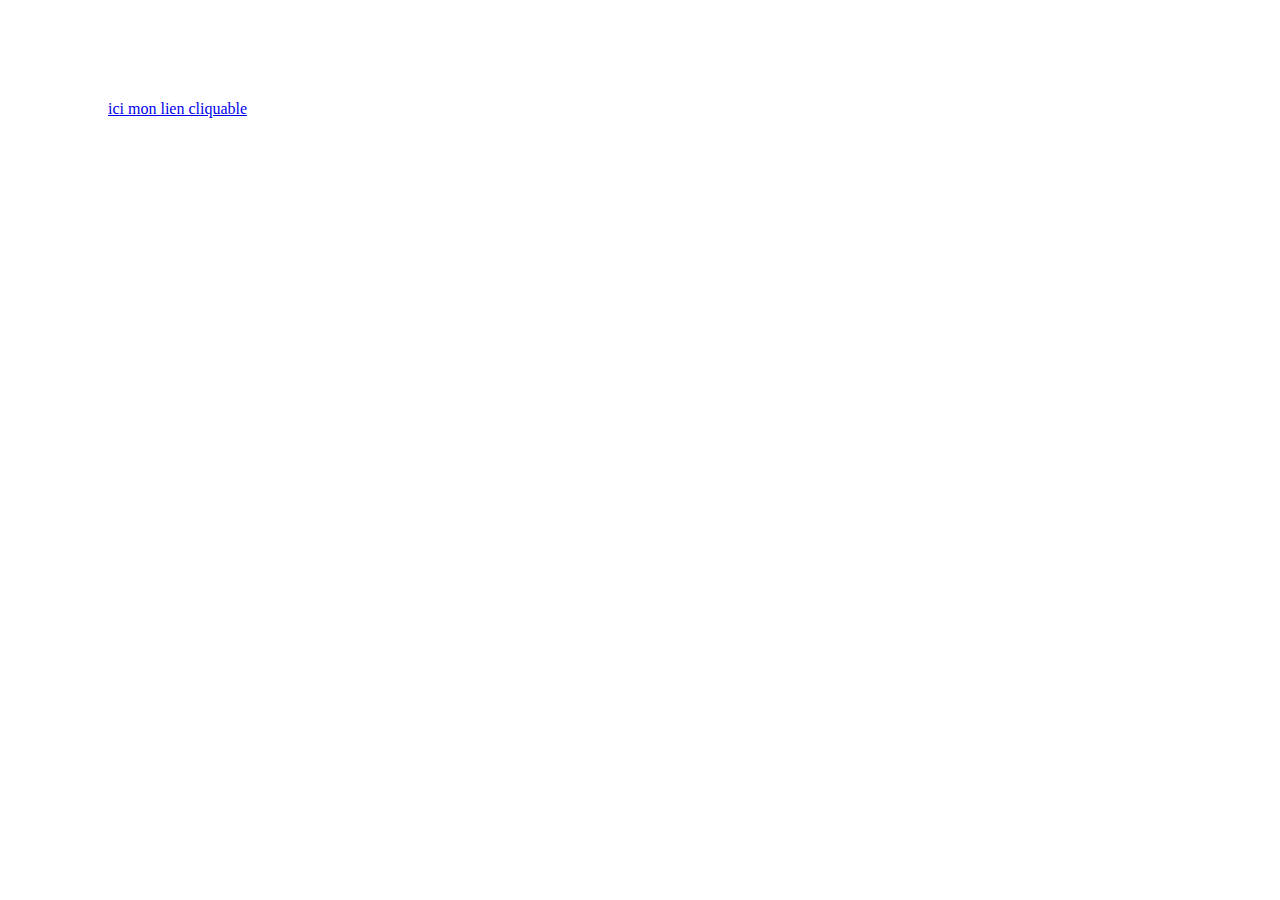
<file: newhtml.html>
<!DOCTYPE html>
<!--
To change this license header, choose License Headers in Project Properties.
To change this template file, choose Tools | Templates
and open the template in the editor.
-->   
   <!DOCTYPE html PUBLIC "-//W3C//DTD XHTML 1.0 Transitional//EN" "http://www.w3.org/TR/xhtml1/DTD/xhtml1-transitional.dtd">
<html xmlns="http://www.w3.org/1999/xhtml">
<head>
<meta http-equiv="Content-Type" content="text/html; charset=UTF-8" />
<title>Document sans nom</title>


<style type="text/css">
#menu{ width: 200px; height : 100px; margin: 100px; }

.sousmenu{ width: 450px; height : 200px; border: 1px solid; margin-top: -50px; background-color: blue;}

.menu a{display:block; }

.sousmenu a{ display: block; font-family: helvetica,sans-serif; font-size: 9pt; }
</style>


<script type="text/javascript"><!--//--><![CDATA[//><!--
function afficheMenu(obj){ var idMenu = obj.id; var idSousMenu = 'sous' + idMenu; var sousMenu = document.getElementById(idSousMenu); /*****************************************************/ /** si le sous-menu correspondant au menu cliqué **/ /** est caché alors on l'affiche, sinon on le cache **/ /*****************************************************/ if(sousMenu.style.display == "none"){ sousMenu.style.display = "block"; } else{ sousMenu.style.display = "none"; } }//--><!]]></script>

</head>


<body>

<div id="menu">
    <div class="menu" id="menu1" onclick="afficheMenu(this)">
        <a href="#">ici mon lien cliquable</a>
    </div>
    <div id="sousmenu1" style="display:none">
        <div class="sousmenu">
            <a>ici mon bloc de texte qui disparait lorsque la souris n'est plus dessus</a>
        </div>
    </div>
   
</body>

    
    
    
    
    
    
    
    
    
    
</html>
</file>
